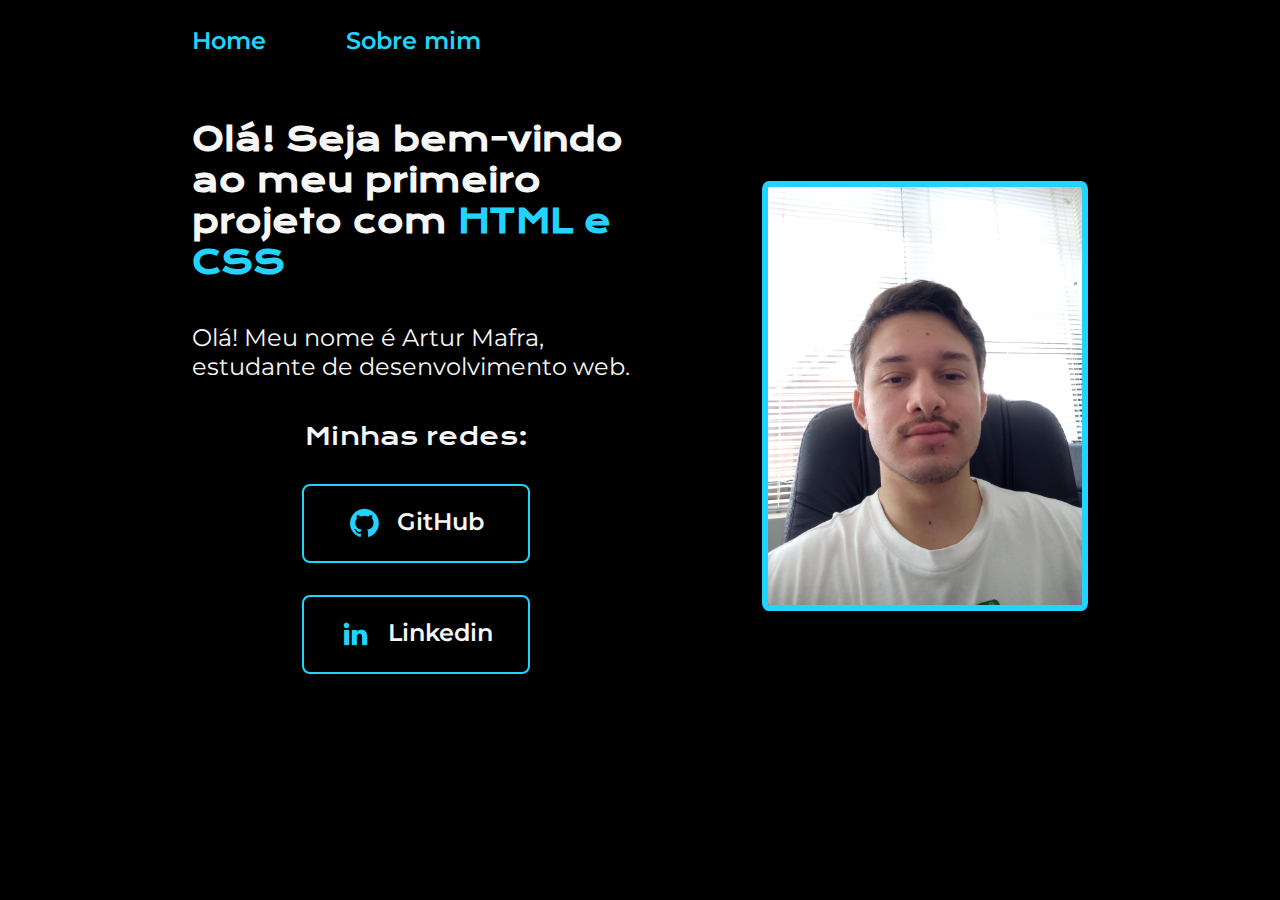
<file: index.html>
<!DOCTYPE html>
<html lang="pt-br">
<head>
    <meta charset="UTF-8">
    <meta http-equiv="X-UA-Compatible" content="IE=edge">
    <meta name="viewport" content="width=device-width, initial-scale=1.0">
    <link rel="stylesheet" href="./styles/style.css">
    <title>Portfolio</title>
</head>
<body>
    <header class="cabecalho"> 
        <nav class="cabecalho__menu"> 
            <a class="cabecalho__menu__link" href="index.html">Home</a>
            <a class="cabecalho__menu__link" href="aboutMe.html">Sobre mim</a>
        </nav>
    </header>
    <main class="apresentacao">
        <section class="apresentacao__conteudo">
            <h1 class="apresentacao__conteudo__titulo">Olá! Seja bem-vindo ao meu primeiro projeto com <strong class="titulo-destaque">HTML e CSS</strong></h1>
            <p class="apresentacao__conteudo__paragrafo">Olá! Meu nome é Artur Mafra, estudante de desenvolvimento web.</p>
            <div class="apresentacao__conteudo__links">
                <h2 class="apresentacao__links__subtitulo">Minhas redes:</h2>
                <a  class="apresentacao__links__githubLinkedin" href="https://github.com/arturmafra">
                    <img src="./assets/github.png">
                    GitHub
                </a>
                <a  class="apresentacao__links__githubLinkedin" href="https://linkedin.com/in/arturmafra">
                    <img src="./assets/linkedin.png">
                    Linkedin
                </a>
            </div>
        </section>
        <img class="apresentacao__imagem" src="assets/eu (1).jpg" alt="Minha foto">
    </main>
</body>
</html>
</file>
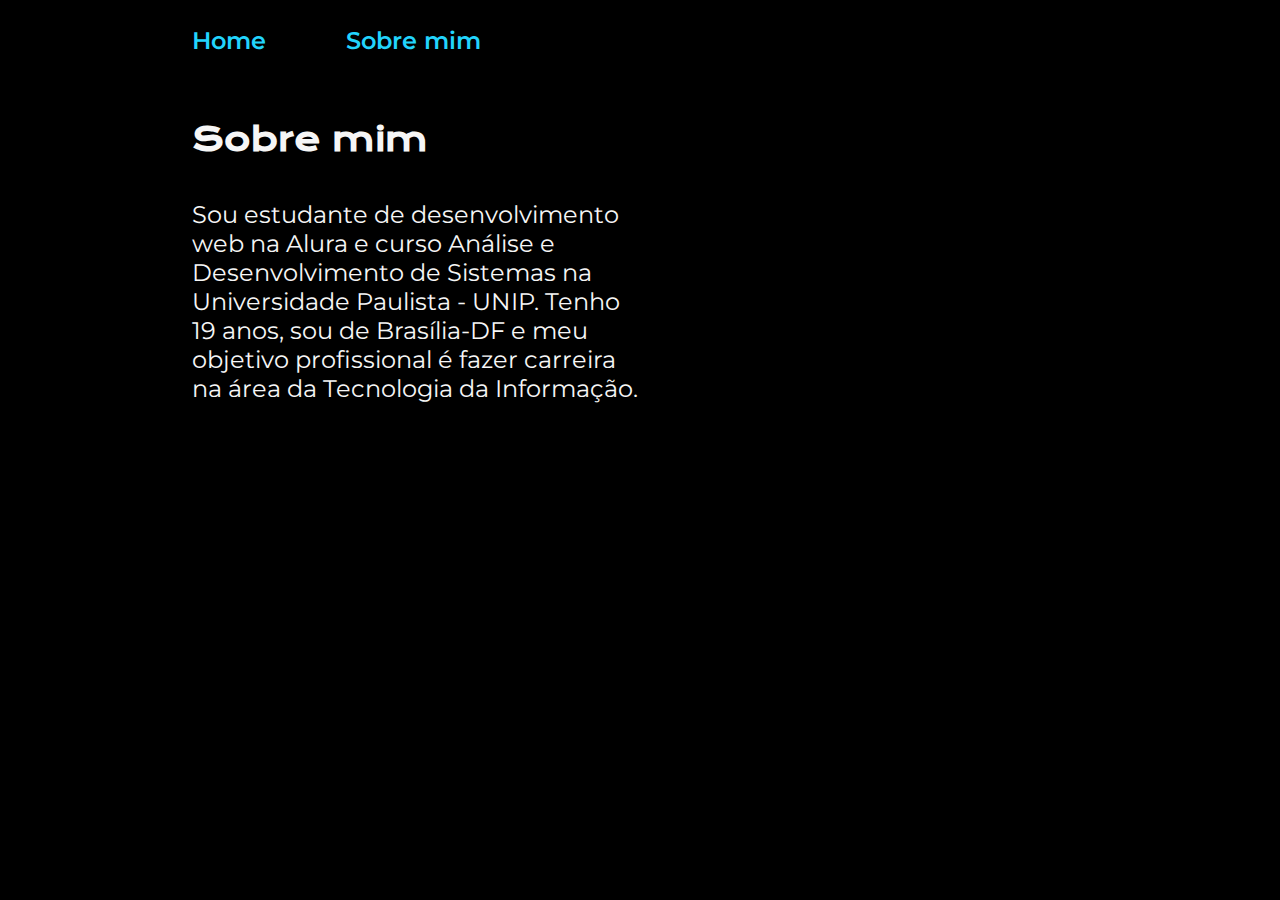
<file: aboutMe.html>
<!DOCTYPE html>
<html lang="pt-br">
<head>
    <meta charset="UTF-8">
    <meta http-equiv="X-UA-Compatible" content="IE=edge">
    <meta name="viewport" content="width=device-width, initial-scale=1.0">
    <title>Sobre mim</title>
    <link rel="stylesheet" href="./styles/style.css">
</head>
<body>
    <header class="cabecalho">
        <nav class="cabecalho__menu"> 
            <a class="cabecalho__menu__link" href="index.html">Home</a>
            <a class="cabecalho__menu__link" href="aboutMe.html">Sobre mim</a>
        </nav>
    </header>
<main class="apresentacao">
    
    <section class="apresentacao__conteudo">
        <h1 class="apresentacao__conteudo__titulo">Sobre mim</h1>
        <p class="apresentacao__conteudo__paragrafo"> Sou estudante de desenvolvimento web na Alura e curso Análise e Desenvolvimento de Sistemas na Universidade Paulista - UNIP. Tenho 19 anos, sou de Brasília-DF e meu objetivo profissional é fazer carreira na área da Tecnologia da Informação.</p>
    </section>
    
</main>

    
    
    <footer>

    </footer>
</body>
</html>
</file>
<file: styles/style.css>
@import url('https://fonts.googleapis.com/css2?family=Krona+One&family=Montserrat:wght@400;600&display=swap');

:root {
    --cor-primaria: #000000;
    --cor-secundaria: #F6F6F6;
    --cor-terciaria: #22D4FD;
    --cor-hover: #272727;

}

* {
    margin: 0;
    padding: 0;
}


body {
    background-color: var(--cor-primaria);
    color: var(--cor-secundaria);

}

.cabecalho {
    padding: 2% 0  0 15%;
}

.cabecalho__menu {
    display: flex;
    gap: 80px;
}

.cabecalho__menu__link {
    font-family: 'Montserrat', sans-serif;
    font-size: 1.5rem;
    font-weight: 600;
    color: var(--cor-terciaria);
    text-decoration: none;
 }

.apresentacao {
    padding: 5% 15%;
    display: flex;
    align-items: center;
    justify-content: space-between;
    gap: 82px;
}

.apresentacao__conteudo { 
    width: 50%;
    display: flex;
    flex-direction: column;
    gap: 40px;
}

.apresentacao__conteudo__titulo {
    font-size: 2rem;
    font-family: 'Krona One', sans-serif;
}

.titulo-destaque {
    color: var(--cor-terciaria);
}

.apresentacao__conteudo__paragrafo {
    font-size: 1.5rem;
    font-family: 'Montserrat', sans-serif;
}

.apresentacao__conteudo__links {
    display: flex;
    flex-direction: column;
    justify-content: space-between;
    align-items: center;
    gap: 32px;
}

.apresentacao__links__subtitulo {
    font-family: 'Krona One', sans-serif;
    font-weight: 400;
    font-size: 1.5rem;

}

.apresentacao__links__githubLinkedin {
    display: flex;
    justify-content: center;
    gap: 16px;
    font-size: 1.5rem;
    font-weight: 600;
    text-align: center;
    border: 2px solid var(--cor-terciaria);
    border-radius: 8px;
    text-decoration: none;
    padding: 21.5px 0;
    color: var(--cor-secundaria);
    font-family: 'Montserrat', sans-serif;
    width: 50%;

}

.apresentacao__links__githubLinkedin:hover {
    background-color: var(--cor-hover) ;
}

.apresentacao__imagem {
    width: 35%;
    border: 6px solid var(--cor-terciaria);
    border-radius: 2%;

}


@media (max-width: 1200px) {
    
    .cabecalho__menu {
        
        justify-content: center;
    }

    .cabecalho {
        padding: 10%;
    }

    .apresentacao {

        flex-direction: column-reverse
    }

    .apresentacao__conteudo {
        width: auto;
    }
    .apresentacao__links__githubLinkedin {
    width: auto;
   }
}
</file>
